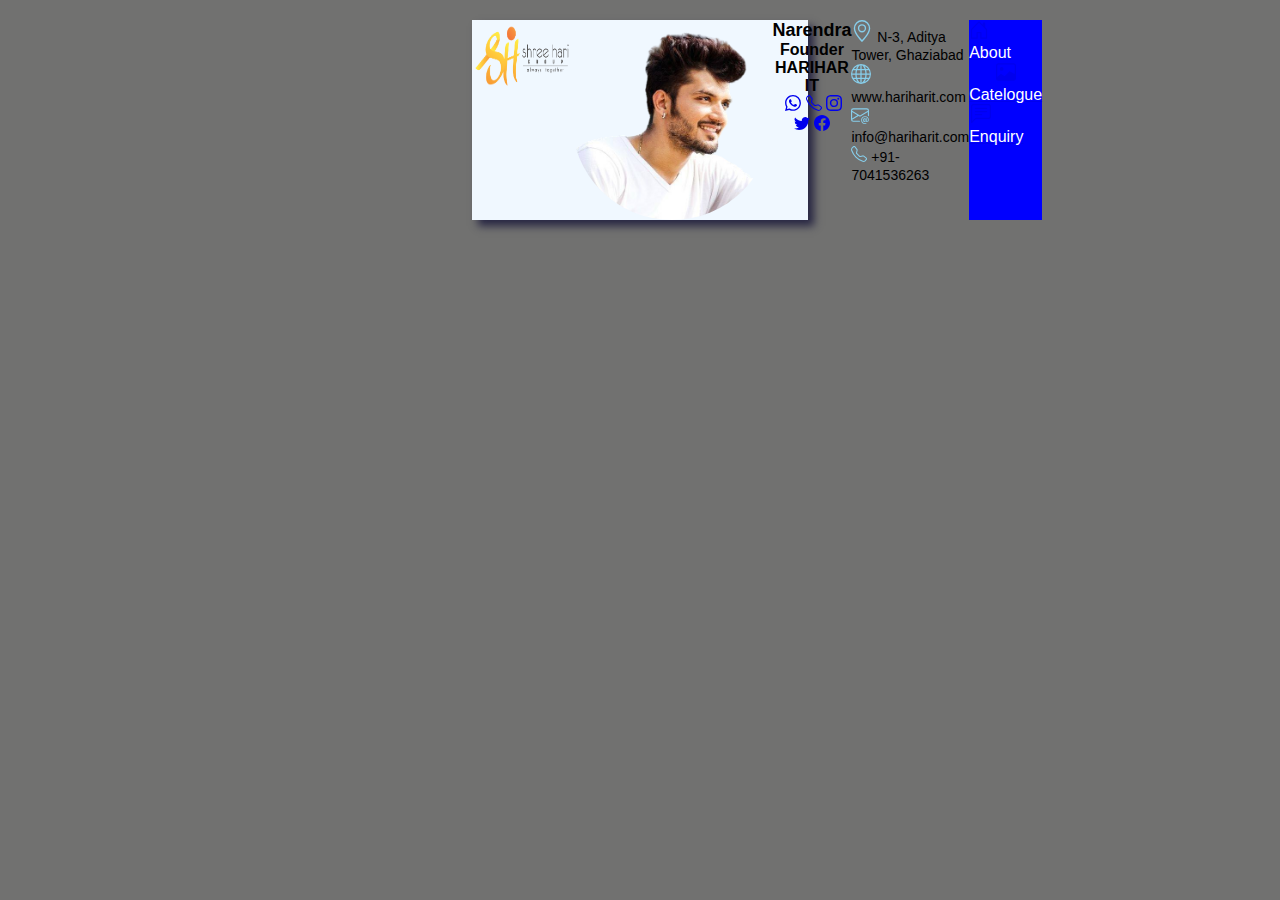
<file: index.html>
<!DOCTYPE html>
<html lang="en">
<head>
    <meta charset="UTF-8">
    <meta name="viewport" content="width=device-width, initial-scale=1.0">
    <title>Narendra Card</title>
    <link rel="stylesheet" href="style.css">
    <link href="https://cdn.jsdelivr.net/npm/bootstrap@5.0.2/dist/css/bootstrap.min.css" rel="stylesheet"
    integrity="sha384-EVSTQN3/azprG1Anm3QDgpJLIm9Nao0Yz1ztcQTwFspd3yD65VohhpuuCOmLASjC" crossorigin="anonymous">

   <style>
    * {
        margin: 0;
        padding: 0;
        box-sizing: border-box;
      }
      .card{
        display: flex;
        margin-left: auto;
        margin-right: auto; 
      }
    </style>
  
</head>
<body style="background: #717170; margin-top: 20px; margin-bottom: 10px;">
    <div class="card" style="width: 21rem; background-color: aliceblue; height: 70%;  box-shadow: 6px 6px 8px rgb(40, 39, 67);" >
        <div class="col">
            <nav class="navbar navbar-expand-lg navbar-light">
              <div class="container"  >
                <!-- <h5 style="font-family: serif; font-size: 15px;">HARIHARIT</h5> -->
               <a href="index.html"> <img src="images/175-1758429_shree-hari-logo-design-png-download-shree-hari-removebg-preview.png" alt="" height="70px" width="100px"></a>
              </div>
            </nav>
        </div>
          
        <img src="images/profile-removebg-preview (1).png" class="card-img-top" alt="..."
        style="border-radius: 50%; height: 200px;">
      <div class="card-body">
        <h5 style="text-align: center; font-size: large;" class="card-title">Narendra</h5>
        <h5 style="text-align: center; font-size: medium;" class="card-title">Founder</h5>
        <h5 style="text-align: center; font-weight: bold; text-transform: uppercase; font-size: medium;"
          class="card-title">Harihar IT</h5>
         <center> <a id="iconid" href="https://wa.me/+917041536263" style="margin-left: 5%" class="btn btn-primary"><svg
            xmlns="http://www.w3.org/2000/svg" width="16" height="16" fill="currentColor" class="bi bi-whatsapp"
            viewBox="0 0 16 16">
            <path
              d="M13.601 2.326A7.854 7.854 0 0 0 7.994 0C3.627 0 .068 3.558.064 7.926c0 1.399.366 2.76 1.057 3.965L0 16l4.204-1.102a7.933 7.933 0 0 0 3.79.965h.004c4.368 0 7.926-3.558 7.93-7.93A7.898 7.898 0 0 0 13.6 2.326zM7.994 14.521a6.573 6.573 0 0 1-3.356-.92l-.24-.144-2.494.654.666-2.433-.156-.251a6.56 6.56 0 0 1-1.007-3.505c0-3.626 2.957-6.584 6.591-6.584a6.56 6.56 0 0 1 4.66 1.931 6.557 6.557 0 0 1 1.928 4.66c-.004 3.639-2.961 6.592-6.592 6.592zm3.615-4.934c-.197-.099-1.17-.578-1.353-.646-.182-.065-.315-.099-.445.099-.133.197-.513.646-.627.775-.114.133-.232.148-.43.05-.197-.1-.836-.308-1.592-.985-.59-.525-.985-1.175-1.103-1.372-.114-.198-.011-.304.088-.403.087-.088.197-.232.296-.346.1-.114.133-.198.198-.33.065-.134.034-.248-.015-.347-.05-.099-.445-1.076-.612-1.47-.16-.389-.323-.335-.445-.34-.114-.007-.247-.007-.38-.007a.729.729 0 0 0-.529.247c-.182.198-.691.677-.691 1.654 0 .977.71 1.916.81 2.049.098.133 1.394 2.132 3.383 2.992.47.205.84.326 1.129.418.475.152.904.129 1.246.08.38-.058 1.171-.48 1.338-.943.164-.464.164-.86.114-.943-.049-.084-.182-.133-.38-.232z" />
          </svg></a>
        <a id="iconid" href="tel:07041536263" class="btn btn-primary"><svg xmlns="http://www.w3.org/2000/svg" width="16"
            height="16" fill="currentColor" class="bi bi-telephone" viewBox="0 0 16 16">
            <path
              d="M3.654 1.328a.678.678 0 0 0-1.015-.063L1.605 2.3c-.483.484-.661 1.169-.45 1.77a17.568 17.568 0 0 0 4.168 6.608 17.569 17.569 0 0 0 6.608 4.168c.601.211 1.286.033 1.77-.45l1.034-1.034a.678.678 0 0 0-.063-1.015l-2.307-1.794a.678.678 0 0 0-.58-.122l-2.19.547a1.745 1.745 0 0 1-1.657-.459L5.482 8.062a1.745 1.745 0 0 1-.46-1.657l.548-2.19a.678.678 0 0 0-.122-.58L3.654 1.328zM1.884.511a1.745 1.745 0 0 1 2.612.163L6.29 2.98c.329.423.445.974.315 1.494l-.547 2.19a.678.678 0 0 0 .178.643l2.457 2.457a.678.678 0 0 0 .644.178l2.189-.547a1.745 1.745 0 0 1 1.494.315l2.306 1.794c.829.645.905 1.87.163 2.611l-1.034 1.034c-.74.74-1.846 1.065-2.877.702a18.634 18.634 0 0 1-7.01-4.42 18.634 18.634 0 0 1-4.42-7.009c-.362-1.03-.037-2.137.703-2.877L1.885.511z" />
          </svg></a>
        <a id="iconid" href="#" class="btn btn-primary"><svg xmlns="http://www.w3.org/2000/svg" width="16" height="16"
            fill="currentColor" class="bi bi-instagram" viewBox="0 0 16 16">
            <path
              d="M8 0C5.829 0 5.556.01 4.703.048 3.85.088 3.269.222 2.76.42a3.917 3.917 0 0 0-1.417.923A3.927 3.927 0 0 0 .42 2.76C.222 3.268.087 3.85.048 4.7.01 5.555 0 5.827 0 8.001c0 2.172.01 2.444.048 3.297.04.852.174 1.433.372 1.942.205.526.478.972.923 1.417.444.445.89.719 1.416.923.51.198 1.09.333 1.942.372C5.555 15.99 5.827 16 8 16s2.444-.01 3.298-.048c.851-.04 1.434-.174 1.943-.372a3.916 3.916 0 0 0 1.416-.923c.445-.445.718-.891.923-1.417.197-.509.332-1.09.372-1.942C15.99 10.445 16 10.173 16 8s-.01-2.445-.048-3.299c-.04-.851-.175-1.433-.372-1.941a3.926 3.926 0 0 0-.923-1.417A3.911 3.911 0 0 0 13.24.42c-.51-.198-1.092-.333-1.943-.372C10.443.01 10.172 0 7.998 0h.003zm-.717 1.442h.718c2.136 0 2.389.007 3.232.046.78.035 1.204.166 1.486.275.373.145.64.319.92.599.28.28.453.546.598.92.11.281.24.705.275 1.485.039.843.047 1.096.047 3.231s-.008 2.389-.047 3.232c-.035.78-.166 1.203-.275 1.485a2.47 2.47 0 0 1-.599.919c-.28.28-.546.453-.92.598-.28.11-.704.24-1.485.276-.843.038-1.096.047-3.232.047s-2.39-.009-3.233-.047c-.78-.036-1.203-.166-1.485-.276a2.478 2.478 0 0 1-.92-.598 2.48 2.48 0 0 1-.6-.92c-.109-.281-.24-.705-.275-1.485-.038-.843-.046-1.096-.046-3.233 0-2.136.008-2.388.046-3.231.036-.78.166-1.204.276-1.486.145-.373.319-.64.599-.92.28-.28.546-.453.92-.598.282-.11.705-.24 1.485-.276.738-.034 1.024-.044 2.515-.045v.002zm4.988 1.328a.96.96 0 1 0 0 1.92.96.96 0 0 0 0-1.92zm-4.27 1.122a4.109 4.109 0 1 0 0 8.217 4.109 4.109 0 0 0 0-8.217zm0 1.441a2.667 2.667 0 1 1 0 5.334 2.667 2.667 0 0 1 0-5.334z" />
          </svg></a>
        <a id="iconid" href="#" class="btn btn-primary"><svg xmlns="http://www.w3.org/2000/svg" width="16" height="16"
            fill="currentColor" class="bi bi-twitter" viewBox="0 0 16 16">
            <path
              d="M5.026 15c6.038 0 9.341-5.003 9.341-9.334 0-.14 0-.282-.006-.422A6.685 6.685 0 0 0 16 3.542a6.658 6.658 0 0 1-1.889.518 3.301 3.301 0 0 0 1.447-1.817 6.533 6.533 0 0 1-2.087.793A3.286 3.286 0 0 0 7.875 6.03a9.325 9.325 0 0 1-6.767-3.429 3.289 3.289 0 0 0 1.018 4.382A3.323 3.323 0 0 1 .64 6.575v.045a3.288 3.288 0 0 0 2.632 3.218 3.203 3.203 0 0 1-.865.115 3.23 3.23 0 0 1-.614-.057 3.283 3.283 0 0 0 3.067 2.277A6.588 6.588 0 0 1 .78 13.58a6.32 6.32 0 0 1-.78-.045A9.344 9.344 0 0 0 5.026 15z" />
          </svg></a>
        <a id="iconid" href="#" class="btn btn-primary"><svg xmlns="http://www.w3.org/2000/svg" width="16" height="16"
            fill="currentColor" class="bi bi-facebook" viewBox="0 0 16 16">
            <path
              d="M16 8.049c0-4.446-3.582-8.05-8-8.05C3.58 0-.002 3.603-.002 8.05c0 4.017 2.926 7.347 6.75 7.951v-5.625h-2.03V8.05H6.75V6.275c0-2.017 1.195-3.131 3.022-3.131.876 0 1.791.157 1.791.157v1.98h-1.009c-.993 0-1.303.621-1.303 1.258v1.51h2.218l-.354 2.326H9.25V16c3.824-.604 6.75-3.934 6.75-7.951z" />
          </svg></a></center>
      </div><br><br>
      <div class="container-fluid">
        <svg xmlns="http://www.w3.org/2000/svg" width="22" height="22" fill="skyblue" class="bi bi-geo-alt" viewBox="0 0 16 16">
            <path d="M12.166 8.94c-.524 1.062-1.234 2.12-1.96 3.07A31.493 31.493 0 0 1 8 14.58a31.481 31.481 0 0 1-2.206-2.57c-.726-.95-1.436-2.008-1.96-3.07C3.304 7.867 3 6.862 3 6a5 5 0 0 1 10 0c0 .862-.305 1.867-.834 2.94zM8 16s6-5.686 6-10A6 6 0 0 0 2 6c0 4.314 6 10 6 10z"/>
            <path d="M8 8a2 2 0 1 1 0-4 2 2 0 0 1 0 4zm0 1a3 3 0 1 0 0-6 3 3 0 0 0 0 6z"/>
          </svg><a style="text-decoration: none; font-size: 14px;  color: black; font-family: sans-serif;" href="https://maps.app.goo.gl/WKb3Btqgd7o4d5NH7">  N-3, Aditya Tower, Ghaziabad</a><br>
          

          <svg xmlns="http://www.w3.org/2000/svg" width="20" height="20" fill="skyblue" class="bi bi-globe" viewBox="0 0 16 16">
            <path d="M0 8a8 8 0 1 1 16 0A8 8 0 0 1 0 8zm7.5-6.923c-.67.204-1.335.82-1.887 1.855A7.97 7.97 0 0 0 5.145 4H7.5V1.077zM4.09 4a9.267 9.267 0 0 1 .64-1.539 6.7 6.7 0 0 1 .597-.933A7.025 7.025 0 0 0 2.255 4H4.09zm-.582 3.5c.03-.877.138-1.718.312-2.5H1.674a6.958 6.958 0 0 0-.656 2.5h2.49zM4.847 5a12.5 12.5 0 0 0-.338 2.5H7.5V5H4.847zM8.5 5v2.5h2.99a12.495 12.495 0 0 0-.337-2.5H8.5zM4.51 8.5a12.5 12.5 0 0 0 .337 2.5H7.5V8.5H4.51zm3.99 0V11h2.653c.187-.765.306-1.608.338-2.5H8.5zM5.145 12c.138.386.295.744.468 1.068.552 1.035 1.218 1.65 1.887 1.855V12H5.145zm.182 2.472a6.696 6.696 0 0 1-.597-.933A9.268 9.268 0 0 1 4.09 12H2.255a7.024 7.024 0 0 0 3.072 2.472zM3.82 11a13.652 13.652 0 0 1-.312-2.5h-2.49c.062.89.291 1.733.656 2.5H3.82zm6.853 3.472A7.024 7.024 0 0 0 13.745 12H11.91a9.27 9.27 0 0 1-.64 1.539 6.688 6.688 0 0 1-.597.933zM8.5 12v2.923c.67-.204 1.335-.82 1.887-1.855.173-.324.33-.682.468-1.068H8.5zm3.68-1h2.146c.365-.767.594-1.61.656-2.5h-2.49a13.65 13.65 0 0 1-.312 2.5zm2.802-3.5a6.959 6.959 0 0 0-.656-2.5H12.18c.174.782.282 1.623.312 2.5h2.49zM11.27 2.461c.247.464.462.98.64 1.539h1.835a7.024 7.024 0 0 0-3.072-2.472c.218.284.418.598.597.933zM10.855 4a7.966 7.966 0 0 0-.468-1.068C9.835 1.897 9.17 1.282 8.5 1.077V4h2.355z"/>
          </svg><a style="text-decoration: none; font-size: 14px;  color: black; font-family: sans-serif;"href="https://hariharit.com/">  www.hariharit.com</a><br>

          <svg xmlns="http://www.w3.org/2000/svg" width="18" height="18" fill="skyblue" class="bi bi-envelope-at" viewBox="0 0 16 16">
            <path d="M2 2a2 2 0 0 0-2 2v8.01A2 2 0 0 0 2 14h5.5a.5.5 0 0 0 0-1H2a1 1 0 0 1-.966-.741l5.64-3.471L8 9.583l7-4.2V8.5a.5.5 0 0 0 1 0V4a2 2 0 0 0-2-2H2Zm3.708 6.208L1 11.105V5.383l4.708 2.825ZM1 4.217V4a1 1 0 0 1 1-1h12a1 1 0 0 1 1 1v.217l-7 4.2-7-4.2Z"/>
            <path d="M14.247 14.269c1.01 0 1.587-.857 1.587-2.025v-.21C15.834 10.43 14.64 9 12.52 9h-.035C10.42 9 9 10.36 9 12.432v.214C9 14.82 10.438 16 12.358 16h.044c.594 0 1.018-.074 1.237-.175v-.73c-.245.11-.673.18-1.18.18h-.044c-1.334 0-2.571-.788-2.571-2.655v-.157c0-1.657 1.058-2.724 2.64-2.724h.04c1.535 0 2.484 1.05 2.484 2.326v.118c0 .975-.324 1.39-.639 1.39-.232 0-.41-.148-.41-.42v-2.19h-.906v.569h-.03c-.084-.298-.368-.63-.954-.63-.778 0-1.259.555-1.259 1.4v.528c0 .892.49 1.434 1.26 1.434.471 0 .896-.227 1.014-.643h.043c.118.42.617.648 1.12.648Zm-2.453-1.588v-.227c0-.546.227-.791.573-.791.297 0 .572.192.572.708v.367c0 .573-.253.744-.564.744-.354 0-.581-.215-.581-.8Z"/>
          </svg><a style="text-decoration: none; font-size: 14px;  color: black; font-family: sans-serif;" href="">  info@hariharit.com</a><br>

          <svg xmlns="http://www.w3.org/2000/svg" width="16" height="16" fill="skyblue" class="bi bi-telephone" viewBox="0 0 16 16">
            <path d="M3.654 1.328a.678.678 0 0 0-1.015-.063L1.605 2.3c-.483.484-.661 1.169-.45 1.77a17.568 17.568 0 0 0 4.168 6.608 17.569 17.569 0 0 0 6.608 4.168c.601.211 1.286.033 1.77-.45l1.034-1.034a.678.678 0 0 0-.063-1.015l-2.307-1.794a.678.678 0 0 0-.58-.122l-2.19.547a1.745 1.745 0 0 1-1.657-.459L5.482 8.062a1.745 1.745 0 0 1-.46-1.657l.548-2.19a.678.678 0 0 0-.122-.58L3.654 1.328zM1.884.511a1.745 1.745 0 0 1 2.612.163L6.29 2.98c.329.423.445.974.315 1.494l-.547 2.19a.678.678 0 0 0 .178.643l2.457 2.457a.678.678 0 0 0 .644.178l2.189-.547a1.745 1.745 0 0 1 1.494.315l2.306 1.794c.829.645.905 1.87.163 2.611l-1.034 1.034c-.74.74-1.846 1.065-2.877.702a18.634 18.634 0 0 1-7.01-4.42 18.634 18.634 0 0 1-4.42-7.009c-.362-1.03-.037-2.137.703-2.877L1.885.511z"/>
          </svg><a style="text-decoration: none; font-size: 14px;  color: black; font-family: sans-serif;" href="#">  +91-7041536263</a>





        <!-- <p style="font-weight: 600; text-underline-position: ;"><svg xmlns="http://www.w3.org/2000/svg" width="20" height="20" fill="skyblue" class="bi bi-geo-alt-fill"
            viewBox="0 0 16 16">
            <path d="M8 16s6-5.686 6-10A6 6 0 0 0 2 6c0 4.314 6 10 6 10zm0-7a3 3 0 1 1 0-6 3 3 0 0 1 0 6z" />
          </svg><a style="height: 3px;" href="https://goo.gl/maps/aFqQsDWLBFv8unBt6">B-28 Lajpat Nagar New delhi</a><p>
        <p><svg xmlns="http://www.w3.org/2000/svg" width="20" height="20" fill="currentColor"
            class="bi bi-envelope-at-fill" viewBox="0 0 16 16">
            <path
              d="M2 2A2 2 0 0 0 .05 3.555L8 8.414l7.95-4.859A2 2 0 0 0 14 2H2Zm-2 9.8V4.698l5.803 3.546L0 11.801Zm6.761-2.97-6.57 4.026A2 2 0 0 0 2 14h6.256A4.493 4.493 0 0 1 8 12.5a4.49 4.49 0 0 1 1.606-3.446l-.367-.225L8 9.586l-1.239-.757ZM16 9.671V4.697l-5.803 3.546.338.208A4.482 4.482 0 0 1 12.5 8c1.414 0 2.675.652 3.5 1.671Z" />
            <path
              d="M15.834 12.244c0 1.168-.577 2.025-1.587 2.025-.503 0-1.002-.228-1.12-.648h-.043c-.118.416-.543.643-1.015.643-.77 0-1.259-.542-1.259-1.434v-.529c0-.844.481-1.4 1.26-1.4.585 0 .87.333.953.63h.03v-.568h.905v2.19c0 .272.18.42.411.42.315 0 .639-.415.639-1.39v-.118c0-1.277-.95-2.326-2.484-2.326h-.04c-1.582 0-2.64 1.067-2.64 2.724v.157c0 1.867 1.237 2.654 2.57 2.654h.045c.507 0 .935-.07 1.18-.18v.731c-.219.1-.643.175-1.237.175h-.044C10.438 16 9 14.82 9 12.646v-.214C9 10.36 10.421 9 12.485 9h.035c2.12 0 3.314 1.43 3.314 3.034v.21Zm-4.04.21v.227c0 .586.227.8.581.8.31 0 .564-.17.564-.743v-.367c0-.516-.275-.708-.572-.708-.346 0-.573.245-.573.791Z" />
          </svg><a href="#">info@</a></h5>
        <h5><svg xmlns="http://www.w3.org/2000/svg" width="20" height="20" fill="currentColor" class="bi bi-globe"
            viewBox="0 0 16 16">
            <path
              d="M0 8a8 8 0 1 1 16 0A8 8 0 0 1 0 8zm7.5-6.923c-.67.204-1.335.82-1.887 1.855A7.97 7.97 0 0 0 5.145 4H7.5V1.077zM4.09 4a9.267 9.267 0 0 1 .64-1.539 6.7 6.7 0 0 1 .597-.933A7.025 7.025 0 0 0 2.255 4H4.09zm-.582 3.5c.03-.877.138-1.718.312-2.5H1.674a6.958 6.958 0 0 0-.656 2.5h2.49zM4.847 5a12.5 12.5 0 0 0-.338 2.5H7.5V5H4.847zM8.5 5v2.5h2.99a12.495 12.495 0 0 0-.337-2.5H8.5zM4.51 8.5a12.5 12.5 0 0 0 .337 2.5H7.5V8.5H4.51zm3.99 0V11h2.653c.187-.765.306-1.608.338-2.5H8.5zM5.145 12c.138.386.295.744.468 1.068.552 1.035 1.218 1.65 1.887 1.855V12H5.145zm.182 2.472a6.696 6.696 0 0 1-.597-.933A9.268 9.268 0 0 1 4.09 12H2.255a7.024 7.024 0 0 0 3.072 2.472zM3.82 11a13.652 13.652 0 0 1-.312-2.5h-2.49c.062.89.291 1.733.656 2.5H3.82zm6.853 3.472A7.024 7.024 0 0 0 13.745 12H11.91a9.27 9.27 0 0 1-.64 1.539 6.688 6.688 0 0 1-.597.933zM8.5 12v2.923c.67-.204 1.335-.82 1.887-1.855.173-.324.33-.682.468-1.068H8.5zm3.68-1h2.146c.365-.767.594-1.61.656-2.5h-2.49a13.65 13.65 0 0 1-.312 2.5zm2.802-3.5a6.959 6.959 0 0 0-.656-2.5H12.18c.174.782.282 1.623.312 2.5h2.49zM11.27 2.461c.247.464.462.98.64 1.539h1.835a7.024 7.024 0 0 0-3.072-2.472c.218.284.418.598.597.933zM10.855 4a7.966 7.966 0 0 0-.468-1.068C9.835 1.897 9.17 1.282 8.5 1.077V4h2.355z" />
          </svg><a href="https://abc.com/">www.abc.com</a></h5>
     -->
      </div><br>
      <section class="container-fluid p-3 pt-1" style="margin-top: 0px; background: blue; ">
        <div>
          <div class="row">
            <div class="col">
              <a id="iconid" href="aboutus.html" class="btn btn-primary" style=" background: none; border: none;"><svg
                  xmlns="http://www.w3.org/2000/svg" width="20" height="20" fill="currentColor" class="bi bi-house-door"
                  viewBox="0 0 16 16">
                  <path
                    d="M8.354 1.146a.5.5 0 0 0-.708 0l-6 6A.5.5 0 0 0 1.5 7.5v7a.5.5 0 0 0 .5.5h4.5a.5.5 0 0 0 .5-.5v-4h2v4a.5.5 0 0 0 .5.5H14a.5.5 0 0 0 .5-.5v-7a.5.5 0 0 0-.146-.354L13 5.793V2.5a.5.5 0 0 0-.5-.5h-1a.5.5 0 0 0-.5.5v1.293L8.354 1.146ZM2.5 14V7.707l5.5-5.5 5.5 5.5V14H10v-4a.5.5 0 0 0-.5-.5h-3a.5.5 0 0 0-.5.5v4H2.5Z" />
                </svg>
              <p style="color: white;">About</p></a>
            </div>
            <div class="col">
              <center><a id="iconid" href="catelog.html" class="btn btn-primary" style=" background: none; border: none;"><svg
                  xmlns="http://www.w3.org/2000/svg" width="20" height="20" fill="currentColor" class="bi bi-image"
                  viewBox="0 0 16 16">
                  <path d="M6.002 5.5a1.5 1.5 0 1 1-3 0 1.5 1.5 0 0 1 3 0z" />
                  <path
                    d="M2.002 1a2 2 0 0 0-2 2v10a2 2 0 0 0 2 2h12a2 2 0 0 0 2-2V3a2 2 0 0 0-2-2h-12zm12 1a1 1 0 0 1 1 1v6.5l-3.777-1.947a.5.5 0 0 0-.577.093l-3.71 3.71-2.66-1.772a.5.5 0 0 0-.63.062L1.002 12V3a1 1 0 0 1 1-1h12z" />
                </svg>
                <p style="color: white;">Catelogue</p></a></center>
            </div>
            <div class="col">
             <a id="iconid" href="contact.html" class="btn btn-primary" style="margin-left: 2%; background: none; border: none;"><svg
                  xmlns="http://www.w3.org/2000/svg" width="20" height="20" fill="currentColor" class="bi bi-chat-left-text"
                  viewBox="0 0 16 16">
                  <path
                    d="M14 1a1 1 0 0 1 1 1v8a1 1 0 0 1-1 1H4.414A2 2 0 0 0 3 11.586l-2 2V2a1 1 0 0 1 1-1h12zM2 0a2 2 0 0 0-2 2v12.793a.5.5 0 0 0 .854.353l2.853-2.853A1 1 0 0 1 4.414 12H14a2 2 0 0 0 2-2V2a2 2 0 0 0-2-2H2z" />
                  <path
                    d="M3 3.5a.5.5 0 0 1 .5-.5h9a.5.5 0 0 1 0 1h-9a.5.5 0 0 1-.5-.5zM3 6a.5.5 0 0 1 .5-.5h9a.5.5 0 0 1 0 1h-9A.5.5 0 0 1 3 6zm0 2.5a.5.5 0 0 1 .5-.5h5a.5.5 0 0 1 0 1h-5a.5.5 0 0 1-.5-.5z" />
                </svg>
                <p style="color: white;">Enquiry</p></a>
            </div>
          </div>
        </div>
        </div>
    
      </section>
      


    <script src="https://cdn.jsdelivr.net/npm/bootstrap@5.0.2/dist/js/bootstrap.bundle.min.js"
    integrity="sha384-MrcW6ZMFYlzcLA8Nl+NtUVF0sA7MsXsP1UyJoMp4YLEuNSfAP+JcXn/tWtIaxVXM"
    crossorigin="anonymous"></script>

    <script>
  localStorage.clear();
</script>

</body>
</html>
</file>
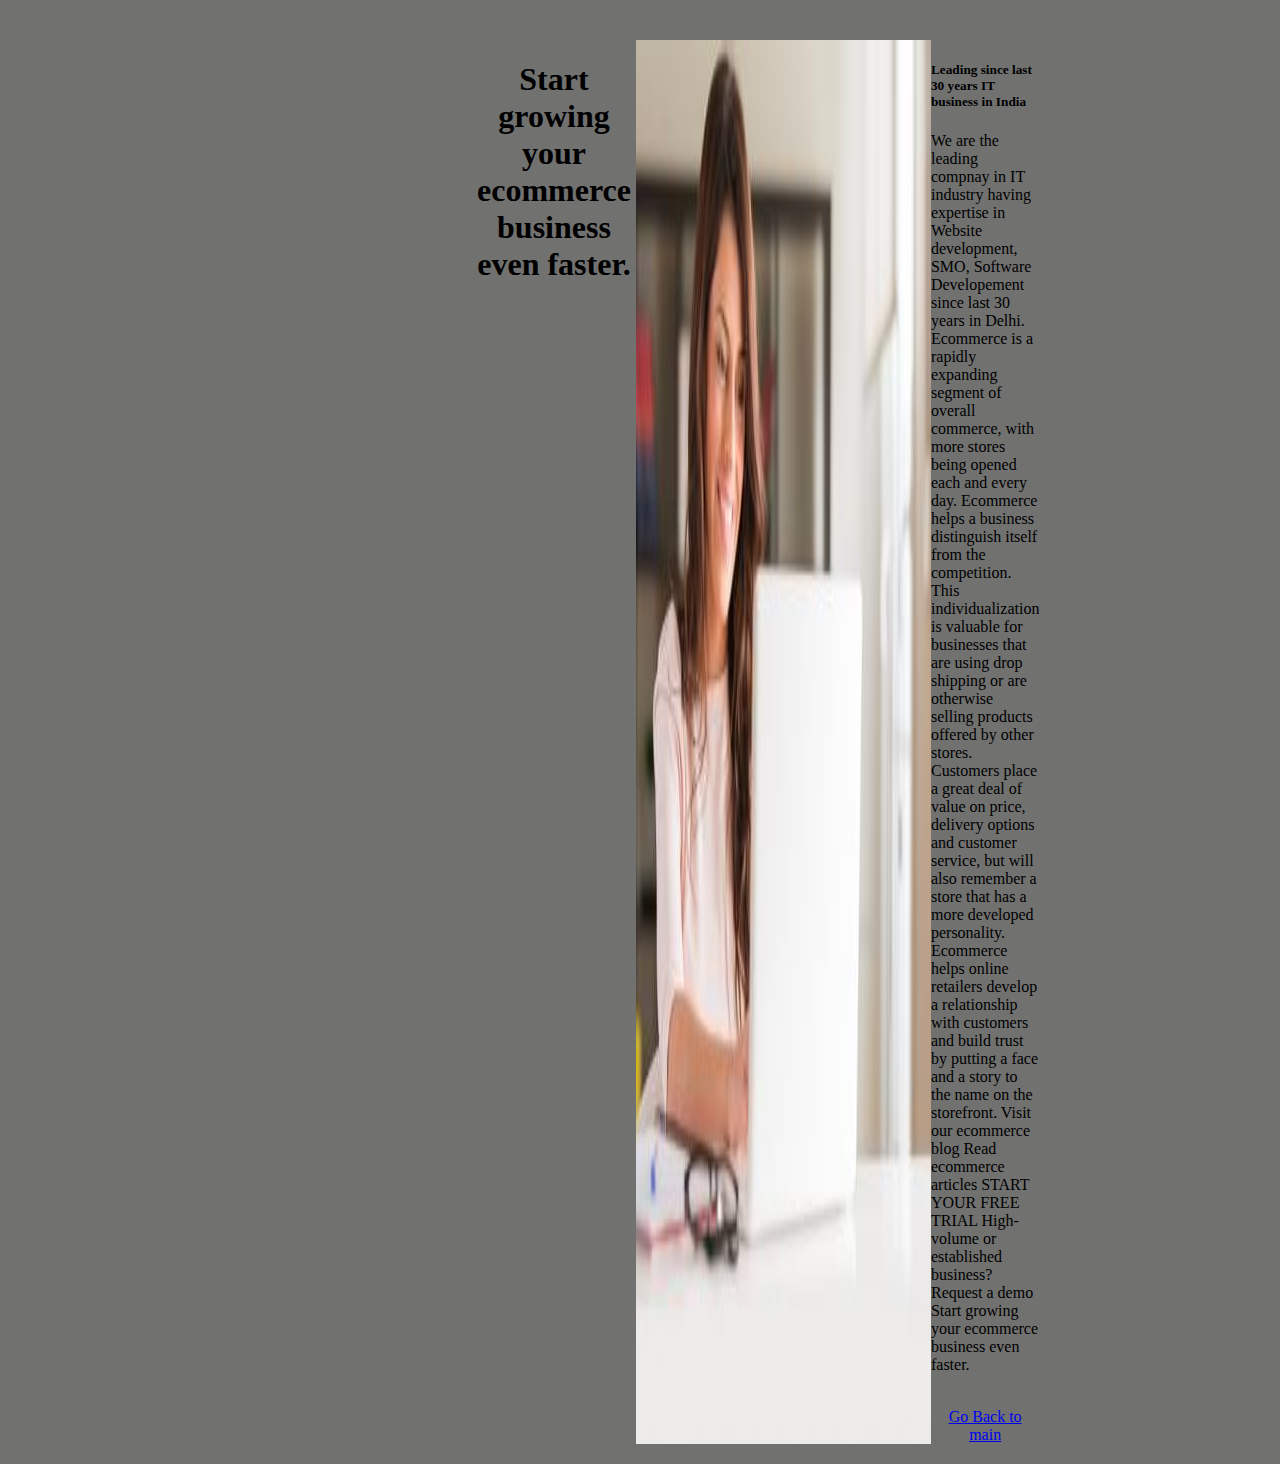
<file: aboutus.html>
<!DOCTYPE html>
<html lang="en">
<head>
    <meta charset="UTF-8">
    <meta name="viewport" content="width=device-width, initial-scale=1.0">
    <title>Narendra Card</title>
    <link href="https://cdn.jsdelivr.net/npm/bootstrap@5.0.2/dist/css/bootstrap.min.css" rel="stylesheet" integrity="sha384-EVSTQN3/azprG1Anm3QDgpJLIm9Nao0Yz1ztcQTwFspd3yD65VohhpuuCOmLASjC" crossorigin="anonymous">
</head>
<body style="background: #717170; margin-top: 40px; margin-bottom: 20px; " >
    <section>
        <div class="card" style="width: 21rem; display:  flex; margin-left: auto; margin-right: auto;"><br>
            <center><h1 style="padding: 0px 5px;">Start growing your ecommerce business even faster.</h1></center>
            <img src="images/Creating-an-about-us-page.jpg" class="card-img-top" alt="...">
            <div class="card-body">
              <h5 class="card-title">Leading since last 30 years IT business in India</h5>
              <p> We are the leading compnay in IT industry having expertise in Website development, SMO, Software Developement since last 30 years in Delhi.            
                Ecommerce is a rapidly expanding segment of overall commerce, with more stores being opened each and every day. Ecommerce helps a business distinguish itself from the competition. This individualization is valuable for businesses that are using drop shipping or are otherwise selling products offered by other stores. Customers place a great deal of value on price, delivery options and customer service, but will also remember a store that has a more developed personality. Ecommerce helps online retailers develop a relationship with customers and build trust by putting a face and a story to the name on the storefront.
               
                Visit our ecommerce blog
                Read ecommerce articles 
                START YOUR FREE TRIAL
                High-volume or established business? Request a demo
                
                Start growing your ecommerce business even faster.</p><br>
                <center> <a href="index.html" class="btn btn-primary">Go Back to main</a></center>
            </div>        
         
        </div>
    
</div>

</section>


    
<script>
  localStorage.clear();
</script>

<script src="https://cdn.jsdelivr.net/npm/bootstrap@5.0.2/dist/js/bootstrap.bundle.min.js" integrity="sha384-MrcW6ZMFYlzcLA8Nl+NtUVF0sA7MsXsP1UyJoMp4YLEuNSfAP+JcXn/tWtIaxVXM" crossorigin="anonymous"></script>
</body>
</html>
</file>
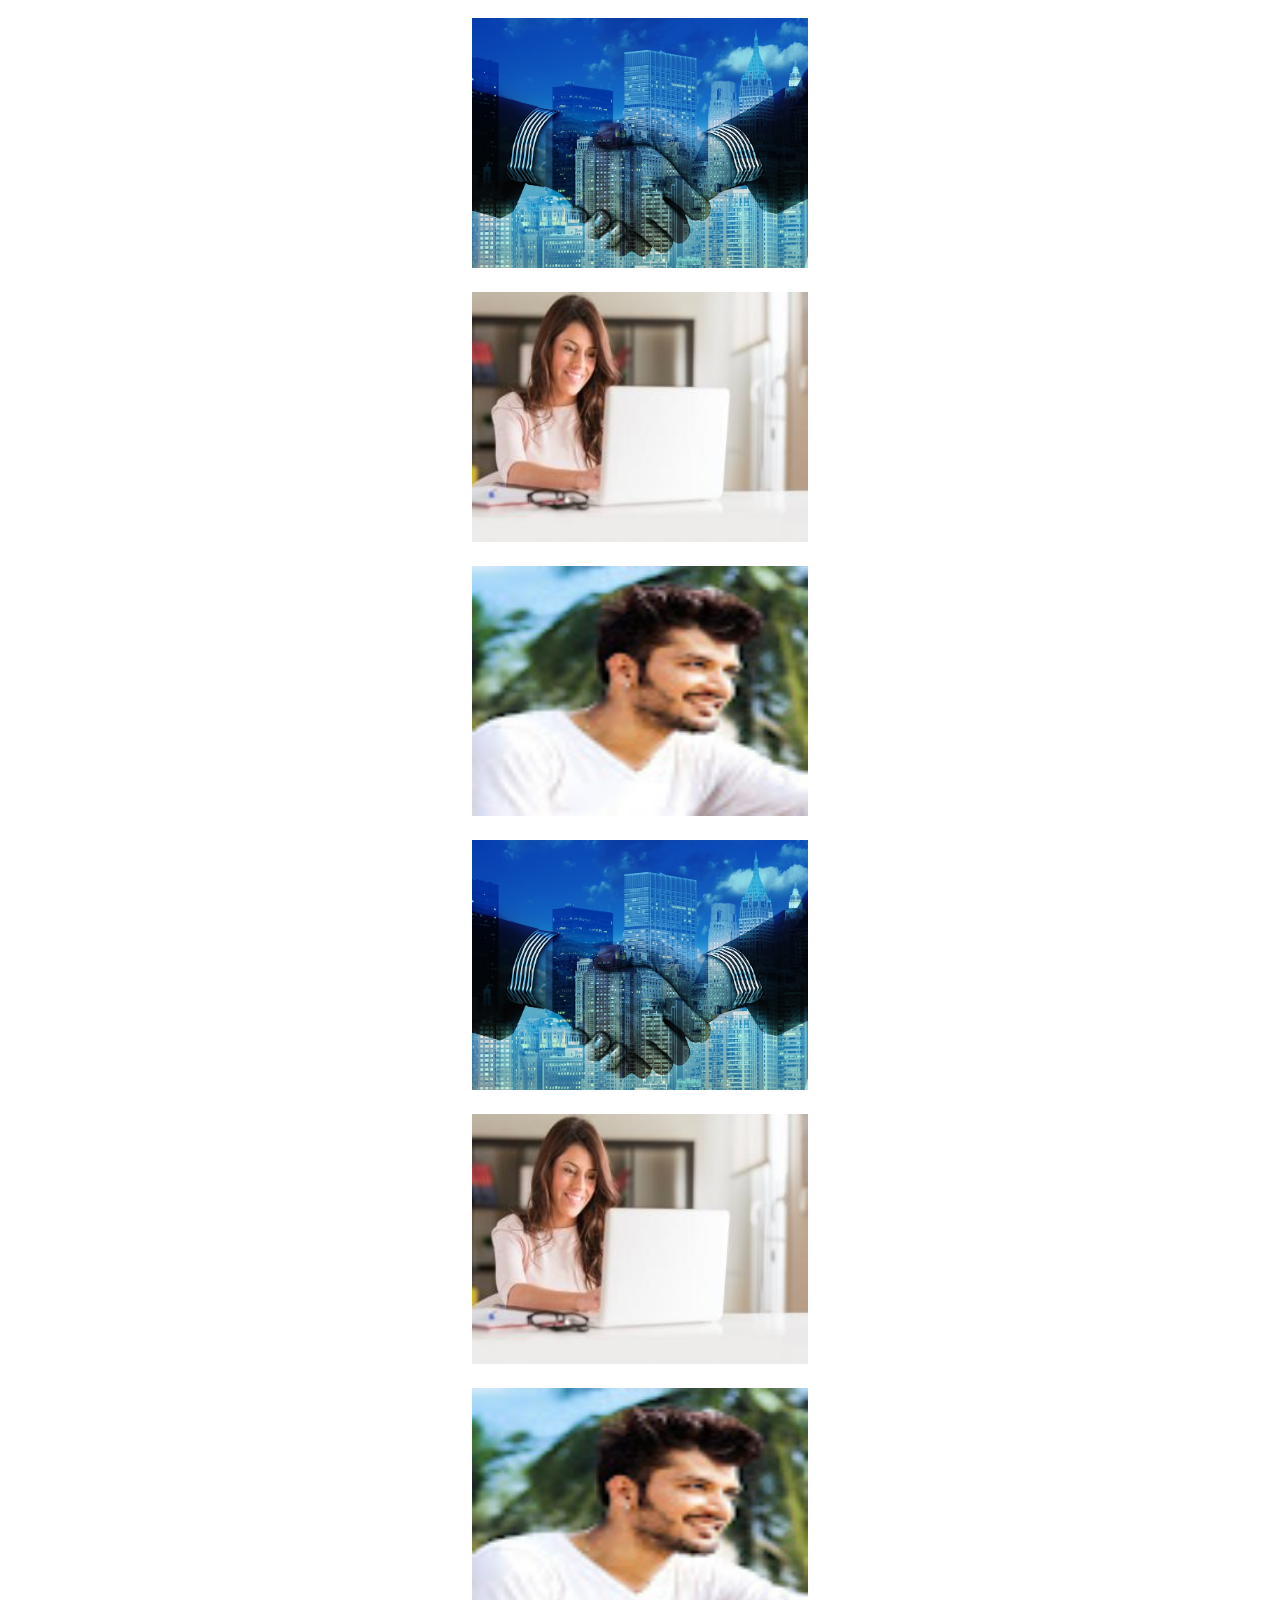
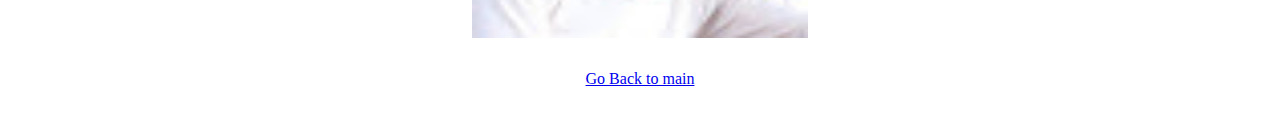
<file: catelog.html>
<!DOCTYPE html>
<html lang="en">
<head>
    <meta charset="UTF-8">
    <meta name="viewport" content="width=device-width, initial-scale=1.0">
    <title>Document</title>
    <link href="https://cdn.jsdelivr.net/npm/bootstrap@5.0.2/dist/css/bootstrap.min.css" rel="stylesheet" integrity="sha384-EVSTQN3/azprG1Anm3QDgpJLIm9Nao0Yz1ztcQTwFspd3yD65VohhpuuCOmLASjC" crossorigin="anonymous">
    <STYle>
        .imge{
            padding: 10px 0px;
        }
    </STYle>
</head>
<body>

    <div class="col" style="width: 21rem; display: block; margin-left: auto; margin-right: auto;">
        <img class="imge" src="images/hands-1063442_960_720.jpg" alt="" width="100%" height="250px">
        <img class="imge" src="images/Creating-an-about-us-page.jpg" alt="" width="100%" height="250px">
        <img class="imge" src="images/AGNmyxZX8UhaKr1WV5HXKCgYhIt_lYGJRa04YmDk_EkNtQ=s83-c-mo.jpg" alt="" width="100%" height="250px"> 
    </div>
    <div class="col"  style="width: 21rem; display: block; margin-left: auto; margin-right: auto;">
        <img class="imge" src="images/hands-1063442_960_720.jpg" alt="" width="100%" height="250px">
        <img class="imge" src="images/Creating-an-about-us-page.jpg" alt="" width="100%" height="250px">
        <img class="imge" src="images/AGNmyxZX8UhaKr1WV5HXKCgYhIt_lYGJRa04YmDk_EkNtQ=s83-c-mo.jpg" alt="" width="100%"  height="250px">
    </div><br>
    <center> <a  href="index.html" class="btn btn-primary">Go Back to main</a></center><br>

        <script>
  localStorage.clear();
</script>

    <script src="https://cdn.jsdelivr.net/npm/bootstrap@5.0.2/dist/js/bootstrap.bundle.min.js" integrity="sha384-MrcW6ZMFYlzcLA8Nl+NtUVF0sA7MsXsP1UyJoMp4YLEuNSfAP+JcXn/tWtIaxVXM" crossorigin="anonymous"></script>
</body>
</html>
</file>
<file: style.css>
body {
  margin:0;
  padding:0;
  font-family: sans-serif;
  background: (#171738, #2E1760);
}

#iconid{
  transition: 0.03s ease;
}
#iconid:hover{
  cursor: pointer;
  padding-top: 5px;
}

.login-box11{
  position: relative;
  display: flex;
  margin-left: auto;
  margin-right: auto;
  padding-bottom: 20px;
 
  width: 600px;
  height: 560px;
  border-radius: 8px;
  background: #1c1c1c;
  
  overflow: hidden;
}

.login-box11::before{
content: '';
position: absolute;
top: -50%;
left: -50%;
width: 500px;
height: 600px;
background: linear-gradient(0deg, transparent,#45f3ff,#45f3ff);
transform-origin: bottom right;
animation: animate 6s linear infinite;
}
.login-box11::after{
content: '';
position: absolute;
top: -50%;
left: -50%;
width: 500px;
height: 600px;
background: linear-gradient(0deg, transparent,#45f3ff,#45f3ff);
transform-origin: bottom right;
animation: animate 6s linear infinite;
animation-delay: -3s;
}
@keyframes animate{
0%{
    transform: rotate(0deg);
}
100%{
    transform: rotate(360deg);
}
}

.login-box22{
position: absolute;
inset: 3px;
border-radius: 8px;
background: #596aaa;
z-index: 10;
padding: 50px 40px;

}


/* .login-box {
  position: absolute;
  top: 50%;
  left: 50%;
  width: 400px;
  height: 560px;
  padding: 40px;
  transform: translate(-50%, -50%);
  background: cyan;
  box-sizing: border-box;
  box-shadow: 0 15px 25px rgba(0,0,0,.6);
  border-radius: 10px;
} */

.login-box11 h2 {
  margin: 0 0 30px;
  padding: 0;
  color: #fff;
  text-align: center;
}

.login-box11 .user-box {
  position: relative;
}

.login-box11 .user-box input {
  width: 100%;
  padding: 10px 0;
  font-size: 16px;
  color: #fff;
  margin-bottom: 30px;
  border: none;
  border-bottom: 1px solid #fff;
  outline: none;
  background: transparent;
}
.login-box11 .user-box label {
  position: absolute;
  top:0;
  left: 0;
  padding: 10px 0;
  font-size: 16px;
  color: #fff;
  pointer-events: none;
  transition: .5s;
}

.login-box11 .user-box input:focus ~ label,
.login-box11 .user-box input:valid ~ label {
  top: -20px;
  left: 0;
  color: #03e9f4;
  font-size: 12px;
}

.login-box11 form a {
  position: relative;
  display: inline-block;
  padding: 10px 20px;
  color: #03e9f4;
  font-size: 16px;
  text-decoration: none;
  text-transform: uppercase;
  overflow: hidden;
  transition: .5s;
  margin-top: 40px;
  letter-spacing: 4px
}

.login-box11 a:hover {
  background: #03e9f4;
  color: #fff;
  border-radius: 5px;
  box-shadow: 0 0 5px #03e9f4,
              0 0 25px #03e9f4,
              0 0 50px #03e9f4,
              0 0 100px #03e9f4;
}

.login-box11 a span {
  position: absolute;
  display: block;
}

.login-box11 a span:nth-child(1) {
  top: 0;
  left: -100%;
  width: 100%;
  height: 2px;
  background: linear-gradient(90deg, transparent, #03e9f4);
  animation: btn-anim1 1s linear infinite;
}

@keyframes btn-anim1 {
  0% {
    left: -100%;
  }
  50%,100% {
    left: 100%;
  }
}

.login-box11 a span:nth-child(2) {
  top: -100%;
  right: 0;
  width: 2px;
  height: 100%;
  background: linear-gradient(180deg, transparent, #03e9f4);
  animation: btn-anim2 1s linear infinite;
  animation-delay: .25s
}

@keyframes btn-anim2 {
  0% {
    top: -100%;
  }
  50%,100% {
    top: 100%;
  }
}

.login-box11 a span:nth-child(3) {
  bottom: 0;
  right: -100%;
  width: 100%;
  height: 2px;
  background: linear-gradient(270deg, transparent, #03e9f4);
  animation: btn-anim3 1s linear infinite;
  animation-delay: .5s
}

@keyframes btn-anim3 {
  0% {
    right: -100%;
  }
  50%,100% {
    right: 100%;
  }
}

.login-box11 a span:nth-child(4) {
  bottom: -100%;
  left: 0;
  width: 2px;
  height: 100%;
  background: linear-gradient(360deg, transparent, #03e9f4);
  animation: btn-anim4 1s linear infinite;
  animation-delay: .75s
}



.btncontact{
  position: relative;
  display: flex;
  margin-left: 0;
  margin-right: ;
  color: white;
  margin-top: 70px;
  width: 100px;
  height: 30px;
  border-radius: 8px;   
  margin-bottom: 200px;
  overflow: hidden;
}
/* .btncontact::before{
  content: '';
  position: absolute;
  top: -50%;
  left: -50%;
  width: 150px;
  height: 50px;
  background: linear-gradient(0deg, transparent,#45f3ff,#45f3ff);
  transform-origin: bottom right;
  animation: animate 2s linear infinite;
}
.btncontact::after{
  content: '';
  position: absolute;
  top: -50%;
  left: -50%;
  width: 150px;
  height: 50px;
  background: linear-gradient(0deg, transparent,#45f3ff,#45f3ff);
  transform-origin: bottom right;
  animation: animate 1.5s linear infinite;
  
} */
@keyframes animate{
  0%{
      transform: rotate(0deg);
  }
  100%{
      transform: rotate(360deg);
  }
}
.btncontact1{
  position: absolute;
  inset: 3px;
  border-radius: 5px;
  background: #5e95ed;
  z-index: 10;
  margin-bottom: 40px;

}
.btncontact{
  margin-left: 0;
  margin-top: 15PX;
  padding: 10px;
  box-shadow: 0 0 50px cyan;
}
.btncontact:hover{
  background-color: cyan;
      box-shadow: 0 0 5px #03e9f4,
              0 0 25px #03e9f4,
              0 0 50px #03e9f4,
              0 0 100px #03e9f4;


}
</file>
